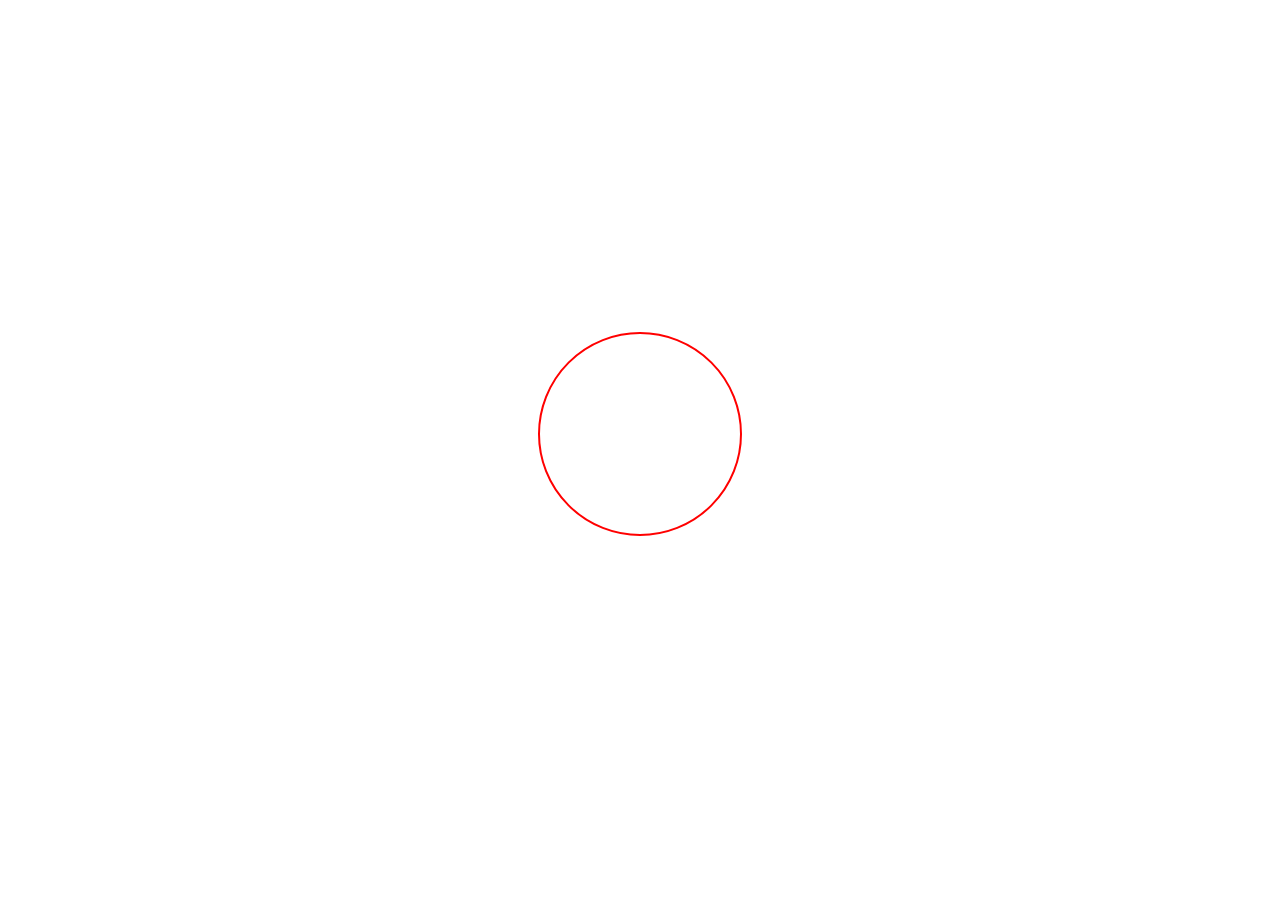
<file: Papula/advanced -exercise/index.html>
<!DOCTYPE html>
<html lang="en">
<head>
    <meta charset="UTF-8">
    <meta http-equiv="X-UA-Compatible" content="IE=edge">
    <meta name="viewport" content="width=device-width, initial-scale=1.0">
    <link rel="stylesheet" href="css/main.css">
    <title>Document</title>
</head>
<body>
    <div class="circle" id="circle"></div>
    <p id="text"></p>
    <script src="javascript/main.js"></script>
</body>
</html>
</file>
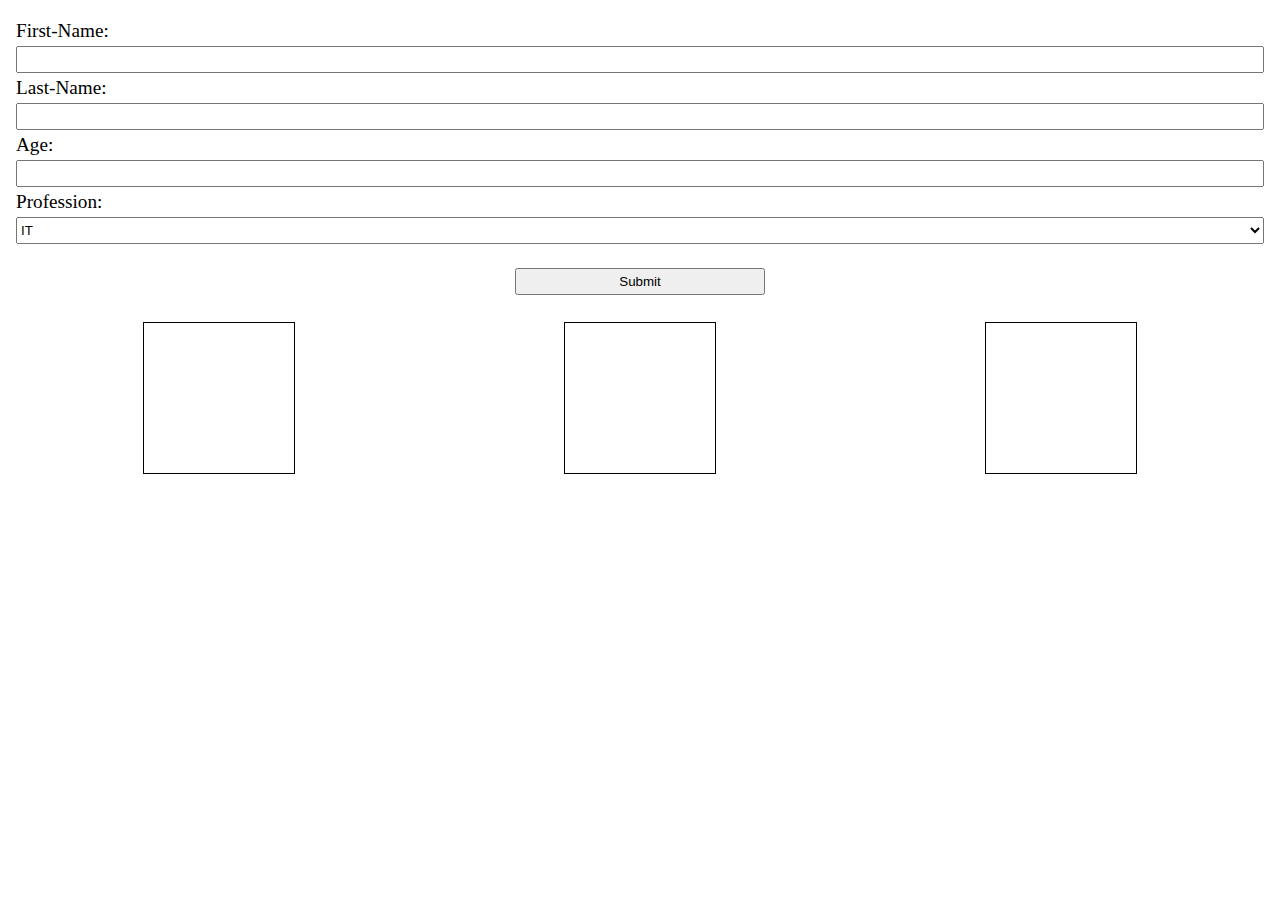
<file: Papula/basic-exercise/index.html>
<!DOCTYPE html>
<html lang="en">
<head>
    <meta charset="UTF-8">
    <meta http-equiv="X-UA-Compatible" content="IE=edge">
    <meta name="viewport" content="width=device-width, initial-scale=1.0">
    <link rel="stylesheet" href="css/main.css">
    <title>Document</title>
</head>
<body>
    <div class="form">
        <label for="input">First-Name:</label>
        <input type="text" id="fname">
        <label for="input">Last-Name:</label>
        <input type="text" id="lname">
        <label for="input">Age:</label>
        <input type="number" id="age">
        <label for="select">Profession:</label>
        <select id="select">
            <option>IT</option>
            <option>Hospitality</option>
            <option>Mechanic</option>
        </select>
        <input type="submit" id="submit">

    </div>
    <div class="display_container">
        <div class="display" id="display_fname"></div>
        <div class="display" id="display_lname"></div>
        <div class="display" id="display_age"></div>
    </div>   
    <script src="javascript/main.js"></script>
</body>
</html>
</file>
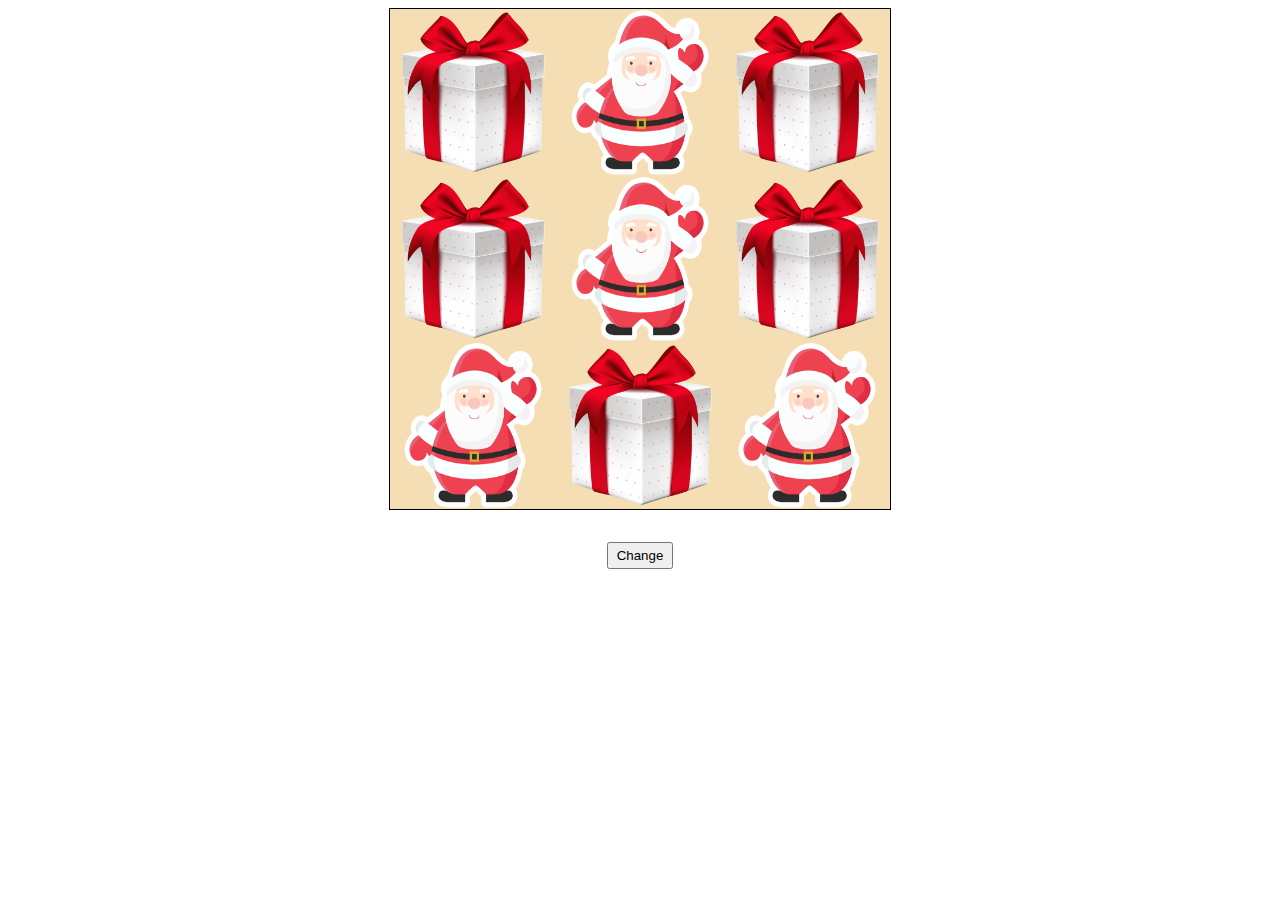
<file: Papula/intermediate-exercise/index.html>
<!DOCTYPE html>
<html lang="en">
<head>
    <meta charset="UTF-8">
    <meta http-equiv="X-UA-Compatible" content="IE=edge">
    <meta name="viewport" content="width=device-width, initial-scale=1.0">
    <link rel="stylesheet" href="css/main.css">
    <title>Document</title>
</head>
<body>
    <div class="container" id="container">
        <img id="images" src="images/gift-box.webp" alt="swaping image">
        <img id="images" src="images/santa-claus.png" alt="swaping image">
        <img id="images" src="images/gift-box.webp" alt="swaping image">
        <img id="images" src="images/gift-box.webp" alt="swaping image">
        <img id="images" src="images/santa-claus.png" alt="swaping image">
        <img id="images" src="images/gift-box.webp" alt="swaping image">
        <img id="images" src="images/santa-claus.png" alt="swaping image">
        <img id="images" src="images/gift-box.webp" alt="swaping image">
        <img id="images" src="images/santa-claus.png" alt="swaping image">
    </div>
    <div class="button_container">
        <button id="randomcolor">Change</button>
    </div>
    <script src="javascript/main.js"></script>
</body>
</html>
</file>
<file: Papula/advanced -exercise/css/main.css>
body {
  height: 100vh;
  display: flex;
  flex-direction: column;
  justify-content: center;
  align-items: center;
  font-size: 1.5em;
}

.circle {
  border: 2px solid red;
  background: white;
  width: 200px;
  height: 200px;
  border-radius: 50%;
  display: flex;
  justify-content: center;
  align-items: center;
}/*# sourceMappingURL=main.css.map */
</file>
<file: Papula/basic-exercise/css/main.css>
body {
  font-size: 1.2em;
}

.form {
  display: flex;
  flex-direction: column;
  padding: 8px;
}
.form label, .form input, .form select {
  padding: 4px 0;
}

#submit {
  width: 20%;
  margin: 0 auto;
  margin-top: 1.8em;
}

.display_container {
  margin-top: 1em;
  display: flex;
  justify-content: space-around;
}
.display_container > .display {
  border: 1px solid black;
  width: 150px;
  height: 150px;
  display: flex;
  justify-content: center;
  align-items: center;
}/*# sourceMappingURL=main.css.map */
</file>
<file: Papula/intermediate-exercise/css/main.css>
.container {
  width: 500px;
  margin: 0 auto;
  border: 1px solid black;
  background: wheat;
  display: flex;
  flex-wrap: wrap;
  flex-basis: 33%;
  justify-content: space-around;
}

img {
  width: 150px;
}

.button_container {
  display: flex;
  justify-content: center;
  margin-top: 2em;
}
.button_container > button {
  padding: 4px 8px;
}/*# sourceMappingURL=main.css.map */
</file>
